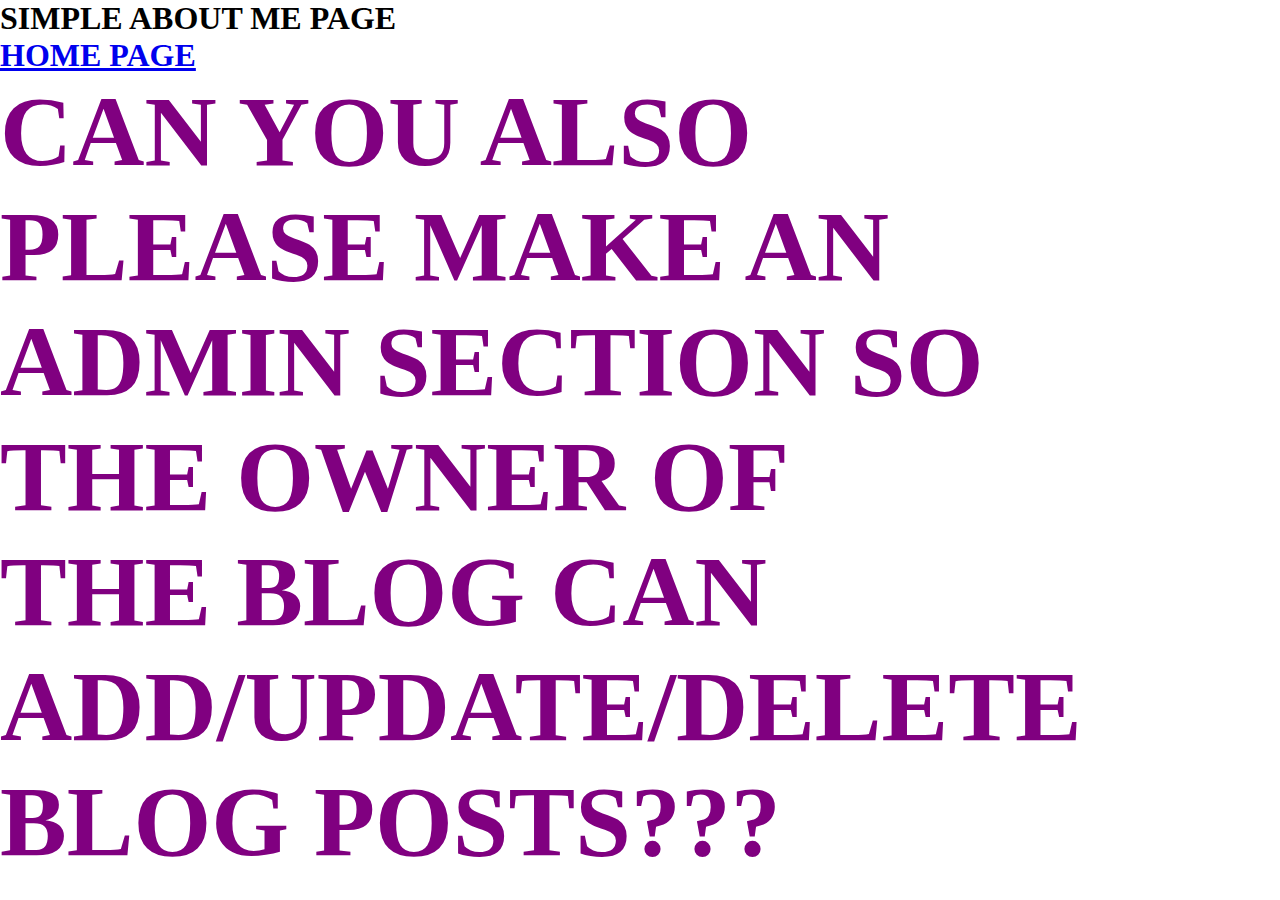
<file: about.html>
<!DOCTYPE html>
<html lang="en">
<head>
    <meta charset="UTF-8">
    <meta http-equiv="X-UA-Compatible" content="IE=edge">
    <meta name="viewport" content="width=device-width, initial-scale=1.0">
    <title>Document</title>
    <link rel="stylesheet" href="styles.css">
</head>
<body>
    <h1>SIMPLE ABOUT ME PAGE </h1>
    <h1><a href="index.html">HOME PAGE</a></h1>
    <h1 id="admin-feature">CAN YOU ALSO PLEASE MAKE AN ADMIN SECTION SO THE OWNER OF THE BLOG CAN ADD/UPDATE/DELETE BLOG POSTS???</h1>

</body>
</html>
</file>
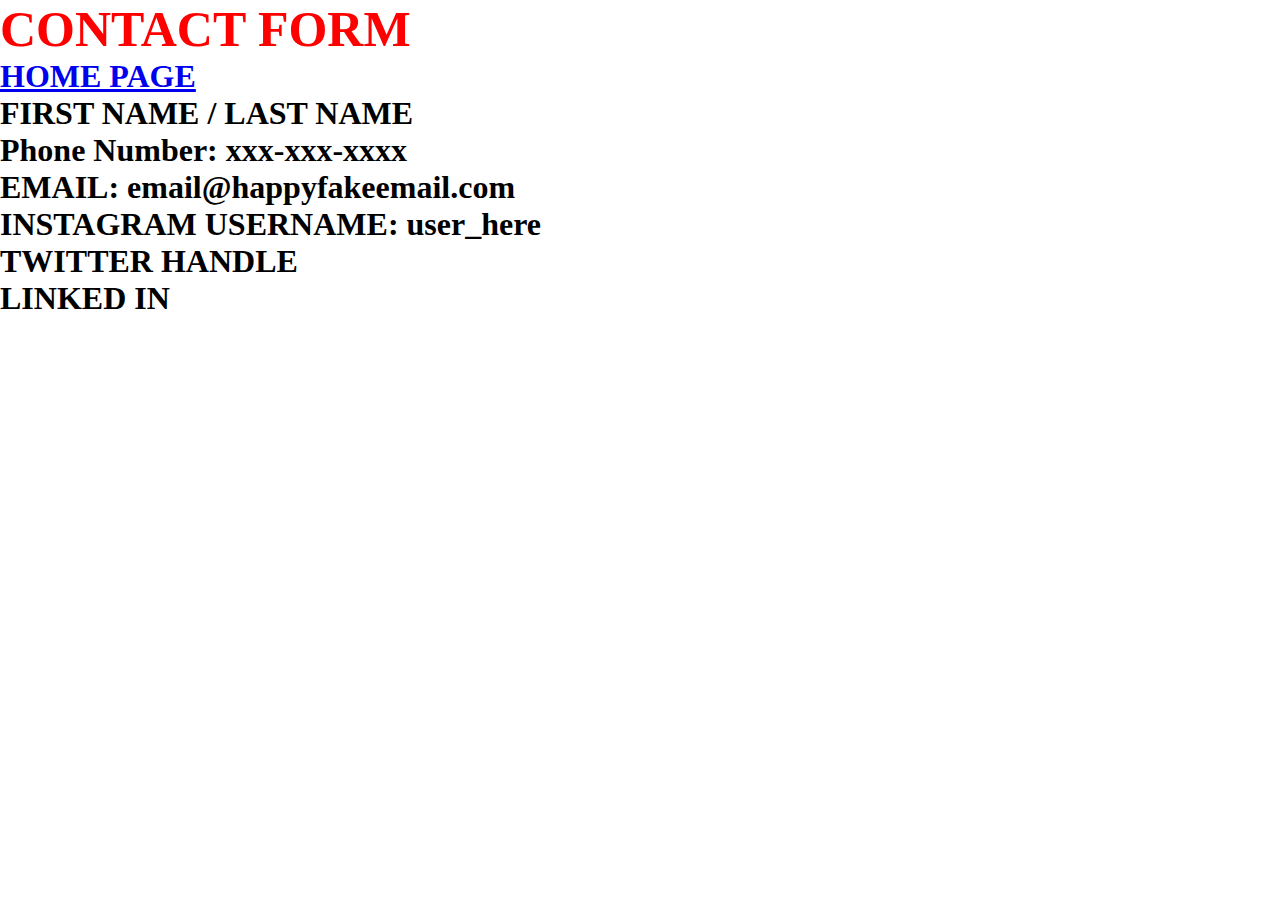
<file: contact.html>
<!DOCTYPE html>
<html lang="en">
<head>
    <meta charset="UTF-8">
    <meta http-equiv="X-UA-Compatible" content="IE=edge">
    <meta name="viewport" content="width=device-width, initial-scale=1.0">
    <title>Document</title>
    <link rel="stylesheet" href="styles.css">
</head>
<body>
    <h1 id="contactheading">CONTACT FORM</h1>
    <h1><a href="index.html">HOME PAGE</a></h1>
    <h1>FIRST NAME / LAST NAME</h1>
    <h1>Phone Number: xxx-xxx-xxxx</h1>
    <h1>EMAIL: email@happyfakeemail.com</h1>
    <h1>INSTAGRAM USERNAME: user_here</h1>
    <h1>TWITTER HANDLE</h1>
    <h1>LINKED IN</h1>
    
</body>
</html>
</file>
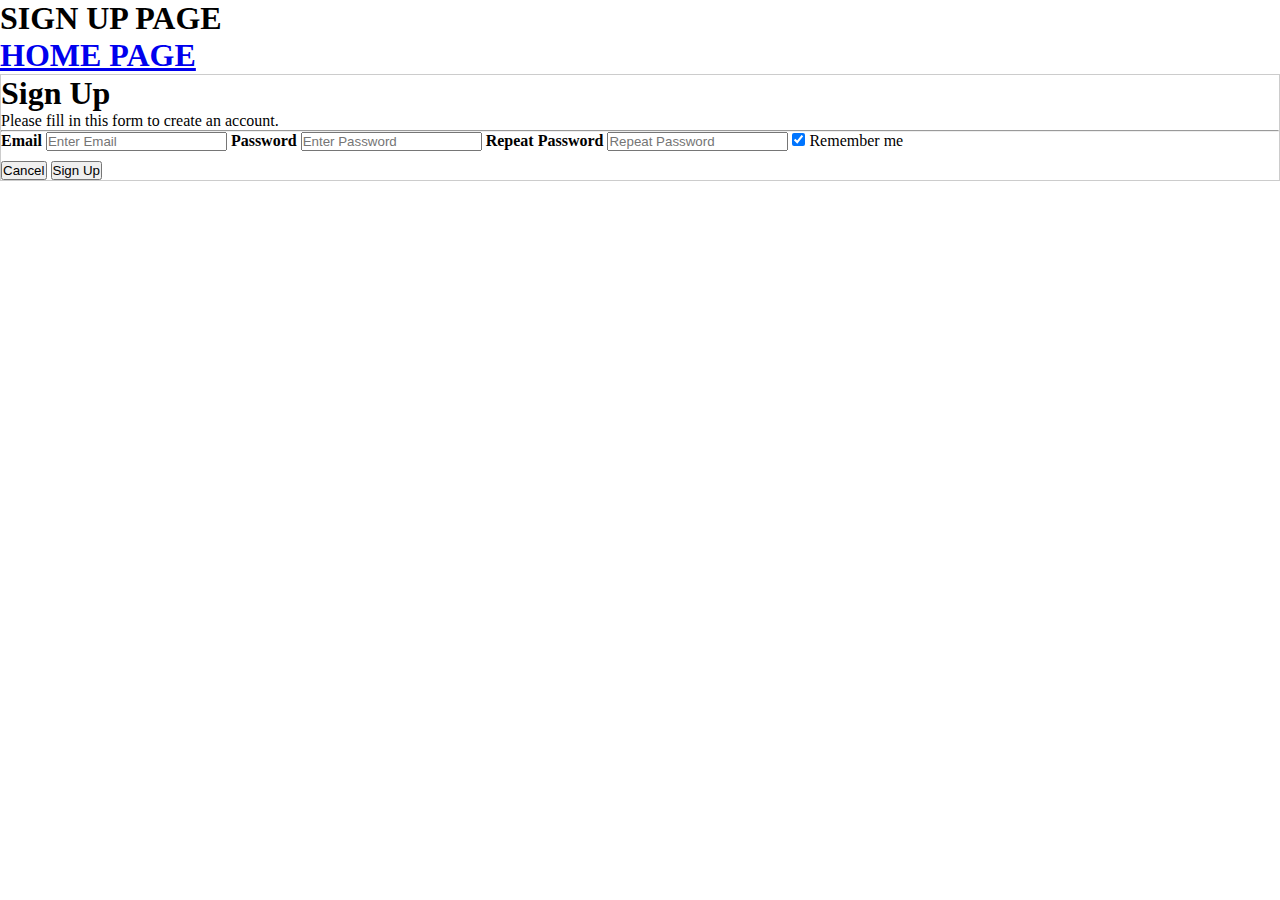
<file: signup.html>
<!DOCTYPE html>
<html lang="en">
<head>
    <meta charset="UTF-8">
    <meta http-equiv="X-UA-Compatible" content="IE=edge">
    <meta name="viewport" content="width=device-width, initial-scale=1.0">
    <title>Document</title>
    <link rel="stylesheet" href="styles.css">
</head>
<body>
    <h1 id="signup_h1">SIGN UP PAGE</h1>
    <h1><a href="index.html">HOME PAGE</a></h1>
    <div class="signupbox">
        <form action="/action_page.php" style="border:1px solid #ccc">
            <div class="container">
              <h1>Sign Up</h1>
              <p>Please fill in this form to create an account.</p>
              <hr>
          
              <label for="email"><b>Email</b></label>
              <input type="text" placeholder="Enter Email" name="email" required>
          
              <label for="psw"><b>Password</b></label>
              <input type="password" placeholder="Enter Password" name="psw" required>
          
              <label for="psw-repeat"><b>Repeat Password</b></label>
              <input type="password" placeholder="Repeat Password" name="psw-repeat" required>
              
              <label>
                <input type="checkbox" checked="checked" name="remember" style="margin-bottom:15px"> Remember me
              </label>          
              <div class="clearfix">
                <button type="button" class="cancelbtn">Cancel</button>
                <button type="submit" class="signupbtn">Sign Up</button>
              </div>
            </div>
          </form>
    </div>
</body>
</html>
</file>
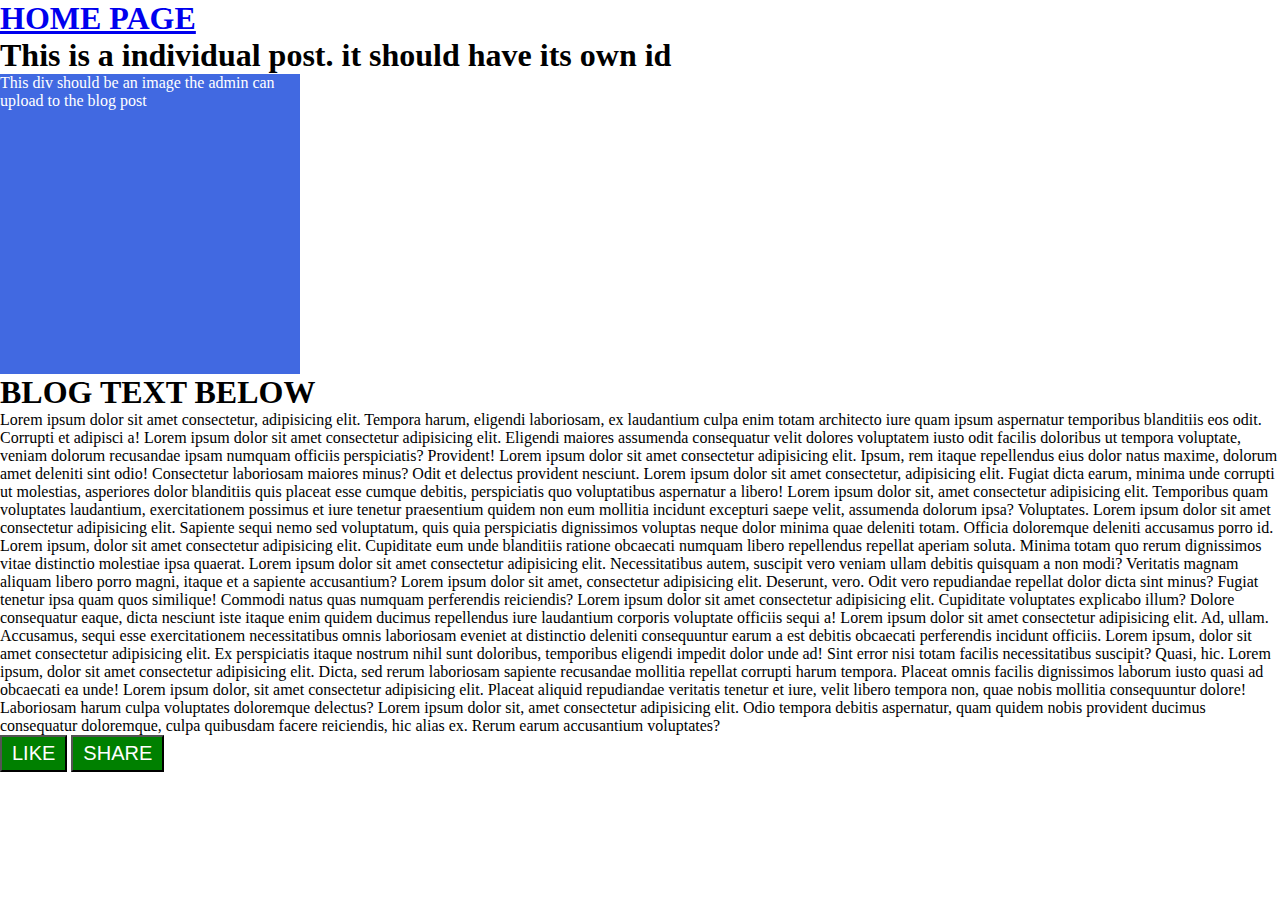
<file: specific_blog_1.html>
<!DOCTYPE html>
<html lang="en">
<head>
    <meta charset="UTF-8">
    <meta http-equiv="X-UA-Compatible" content="IE=edge">
    <meta name="viewport" content="width=device-width, initial-scale=1.0">
    <title>Document</title>
    <link rel="stylesheet" href="styles.css">
</head>
<body>
    <h1><a href="index.html">HOME PAGE</a></h1>

    <h1>This is a individual post. it should have its own id</h1>
    <div class="image">
        <p>This div should be an image the admin can upload to the blog post</p>
    </div>
    <h1>BLOG TEXT BELOW</h1>
    <p>Lorem ipsum dolor sit amet consectetur, adipisicing elit. Tempora harum, eligendi laboriosam, ex laudantium culpa enim totam architecto iure quam ipsum aspernatur temporibus blanditiis eos odit. Corrupti et adipisci a! Lorem ipsum dolor sit amet consectetur adipisicing elit. Eligendi maiores assumenda consequatur velit dolores voluptatem iusto odit facilis doloribus ut tempora voluptate, veniam dolorum recusandae ipsam numquam officiis perspiciatis? Provident! Lorem ipsum dolor sit amet consectetur adipisicing elit. Ipsum, rem itaque repellendus eius dolor natus maxime, dolorum amet deleniti sint odio! Consectetur laboriosam maiores minus? Odit et delectus provident nesciunt. Lorem ipsum dolor sit amet consectetur, adipisicing elit. Fugiat dicta earum, minima unde corrupti ut molestias, asperiores dolor blanditiis quis placeat esse cumque debitis, perspiciatis quo voluptatibus aspernatur a libero! Lorem ipsum dolor sit, amet consectetur adipisicing elit. Temporibus quam voluptates laudantium, exercitationem possimus et iure tenetur praesentium quidem non eum mollitia incidunt excepturi saepe velit, assumenda dolorum ipsa? Voluptates. Lorem ipsum dolor sit amet consectetur adipisicing elit. Sapiente sequi nemo sed voluptatum, quis quia perspiciatis dignissimos voluptas neque dolor minima quae deleniti totam. Officia doloremque deleniti accusamus porro id. Lorem ipsum, dolor sit amet consectetur adipisicing elit. Cupiditate eum unde blanditiis ratione obcaecati numquam libero repellendus repellat aperiam soluta. Minima totam quo rerum dignissimos vitae distinctio molestiae ipsa quaerat. Lorem ipsum dolor sit amet consectetur adipisicing elit. Necessitatibus autem, suscipit vero veniam ullam debitis quisquam a non modi? Veritatis magnam aliquam libero porro magni, itaque et a sapiente accusantium? Lorem ipsum dolor sit amet, consectetur adipisicing elit. Deserunt, vero. Odit vero repudiandae repellat dolor dicta sint minus? Fugiat tenetur ipsa quam quos similique! Commodi natus quas numquam perferendis reiciendis? Lorem ipsum dolor sit amet consectetur adipisicing elit. Cupiditate voluptates explicabo illum? Dolore consequatur eaque, dicta nesciunt iste itaque enim quidem ducimus repellendus iure laudantium corporis voluptate officiis sequi a! Lorem ipsum dolor sit amet consectetur adipisicing elit. Ad, ullam. Accusamus, sequi esse exercitationem necessitatibus omnis laboriosam eveniet at distinctio deleniti consequuntur earum a est debitis obcaecati perferendis incidunt officiis. Lorem ipsum, dolor sit amet consectetur adipisicing elit. Ex perspiciatis itaque nostrum nihil sunt doloribus, temporibus eligendi impedit dolor unde ad! Sint error nisi totam facilis necessitatibus suscipit? Quasi, hic. Lorem ipsum, dolor sit amet consectetur adipisicing elit. Dicta, sed rerum laboriosam sapiente recusandae mollitia repellat corrupti harum tempora. Placeat omnis facilis dignissimos laborum iusto quasi ad obcaecati ea unde! Lorem ipsum dolor, sit amet consectetur adipisicing elit. Placeat aliquid repudiandae veritatis tenetur et iure, velit libero tempora non, quae nobis mollitia consequuntur dolore! Laboriosam harum culpa voluptates doloremque delectus? Lorem ipsum dolor sit, amet consectetur adipisicing elit. Odio tempora debitis aspernatur, quam quidem nobis provident ducimus consequatur doloremque, culpa quibusdam facere reiciendis, hic alias ex. Rerum earum accusantium voluptates?</p>
    <div class="like-and-share-features">
        <button>LIKE</button>
        <button>SHARE</button>

    </div>

    
</body>
</html>
</file>
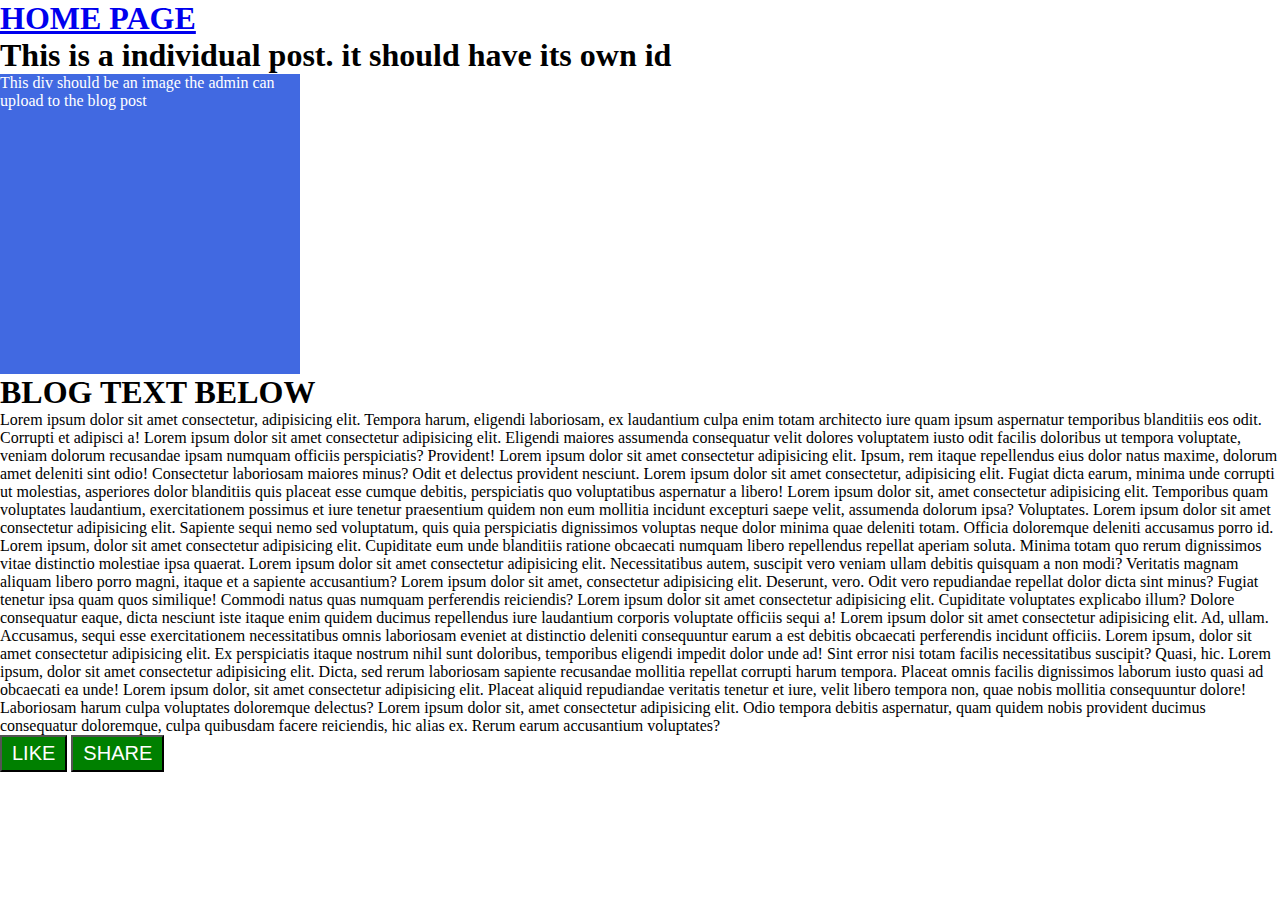
<file: specific_blog_2.html>
<!DOCTYPE html>
<html lang="en">
<head>
    <meta charset="UTF-8">
    <meta http-equiv="X-UA-Compatible" content="IE=edge">
    <meta name="viewport" content="width=device-width, initial-scale=1.0">
    <title>Document</title>
    <link rel="stylesheet" href="styles.css">
</head>
<body>
    <h1><a href="index.html">HOME PAGE</a></h1>

    <h1>This is a individual post. it should have its own id</h1>
    <div class="image">
        <p>This div should be an image the admin can upload to the blog post</p>
    </div>
    <h1>BLOG TEXT BELOW</h1>
    <p>Lorem ipsum dolor sit amet consectetur, adipisicing elit. Tempora harum, eligendi laboriosam, ex laudantium culpa enim totam architecto iure quam ipsum aspernatur temporibus blanditiis eos odit. Corrupti et adipisci a! Lorem ipsum dolor sit amet consectetur adipisicing elit. Eligendi maiores assumenda consequatur velit dolores voluptatem iusto odit facilis doloribus ut tempora voluptate, veniam dolorum recusandae ipsam numquam officiis perspiciatis? Provident! Lorem ipsum dolor sit amet consectetur adipisicing elit. Ipsum, rem itaque repellendus eius dolor natus maxime, dolorum amet deleniti sint odio! Consectetur laboriosam maiores minus? Odit et delectus provident nesciunt. Lorem ipsum dolor sit amet consectetur, adipisicing elit. Fugiat dicta earum, minima unde corrupti ut molestias, asperiores dolor blanditiis quis placeat esse cumque debitis, perspiciatis quo voluptatibus aspernatur a libero! Lorem ipsum dolor sit, amet consectetur adipisicing elit. Temporibus quam voluptates laudantium, exercitationem possimus et iure tenetur praesentium quidem non eum mollitia incidunt excepturi saepe velit, assumenda dolorum ipsa? Voluptates. Lorem ipsum dolor sit amet consectetur adipisicing elit. Sapiente sequi nemo sed voluptatum, quis quia perspiciatis dignissimos voluptas neque dolor minima quae deleniti totam. Officia doloremque deleniti accusamus porro id. Lorem ipsum, dolor sit amet consectetur adipisicing elit. Cupiditate eum unde blanditiis ratione obcaecati numquam libero repellendus repellat aperiam soluta. Minima totam quo rerum dignissimos vitae distinctio molestiae ipsa quaerat. Lorem ipsum dolor sit amet consectetur adipisicing elit. Necessitatibus autem, suscipit vero veniam ullam debitis quisquam a non modi? Veritatis magnam aliquam libero porro magni, itaque et a sapiente accusantium? Lorem ipsum dolor sit amet, consectetur adipisicing elit. Deserunt, vero. Odit vero repudiandae repellat dolor dicta sint minus? Fugiat tenetur ipsa quam quos similique! Commodi natus quas numquam perferendis reiciendis? Lorem ipsum dolor sit amet consectetur adipisicing elit. Cupiditate voluptates explicabo illum? Dolore consequatur eaque, dicta nesciunt iste itaque enim quidem ducimus repellendus iure laudantium corporis voluptate officiis sequi a! Lorem ipsum dolor sit amet consectetur adipisicing elit. Ad, ullam. Accusamus, sequi esse exercitationem necessitatibus omnis laboriosam eveniet at distinctio deleniti consequuntur earum a est debitis obcaecati perferendis incidunt officiis. Lorem ipsum, dolor sit amet consectetur adipisicing elit. Ex perspiciatis itaque nostrum nihil sunt doloribus, temporibus eligendi impedit dolor unde ad! Sint error nisi totam facilis necessitatibus suscipit? Quasi, hic. Lorem ipsum, dolor sit amet consectetur adipisicing elit. Dicta, sed rerum laboriosam sapiente recusandae mollitia repellat corrupti harum tempora. Placeat omnis facilis dignissimos laborum iusto quasi ad obcaecati ea unde! Lorem ipsum dolor, sit amet consectetur adipisicing elit. Placeat aliquid repudiandae veritatis tenetur et iure, velit libero tempora non, quae nobis mollitia consequuntur dolore! Laboriosam harum culpa voluptates doloremque delectus? Lorem ipsum dolor sit, amet consectetur adipisicing elit. Odio tempora debitis aspernatur, quam quidem nobis provident ducimus consequatur doloremque, culpa quibusdam facere reiciendis, hic alias ex. Rerum earum accusantium voluptates?</p>
    <div class="like-and-share-features">
        <button>LIKE</button>
        <button>SHARE</button>

    </div>
</body>
</html>
</file>
<file: styles.css>
* {
    margin: 0;
    padding: 0;
    box-sizing: border-box;
}

/* NAV */

nav {
    display: flex;
    justify-content: space-between;
    align-items: center;
}

nav ul {
    display: flex;
}

nav ul li {
    list-style: none;
    margin-left: 10px;
    margin-right: 10px;
}

nav ul li a {
    text-decoration: none;
}

/* IMAGE FOR LANDING */

.landing {

}

.landing img {
    width: 100%;
    max-height: 600px;
}


/* HOMEPAGE BLOG */
.blog_homepage_container {
    margin-top: 30px;
    margin-left: 20px;
    margin-right: 20px;
    margin-bottom: 30px;
    display: flex;
    flex-wrap: wrap;
    text-align: center;    
}

.item img {
    width: 80%;
    align-content: center;
    align-items: center;
    justify-content: center;
}

.blog_homepage_container > div.item {
    flex: 50%; /* or - flex: 0 50% - or - flex-basis: 50% - */
    /*demo*/
    border: 5px solid green;
    margin-top: 20px;
    margin-bottom: 20px;
}

.item a {
    background-color: blue;
    padding-top: 5px;
    padding-left: 10px;
    padding-right: 10px;
    padding-bottom: 5px;
    color: white;
}

/* all blogs button */
.allblogsbuttoncontainer {
    text-align: center;
    margin-bottom: 20px;
}

/* FORM Sign up */

/* LOGIN FORM */

/* PAGINATION */

.pagination {
    text-align: center;

}

.pagination button {
    background-color: green;
    padding: 5px 10px;
    color: white;
}

/* CONTACT FORM */

#contactheading {
    font-size: 50px;
    color: red;
}

/* INDIVIDUAL BLOG 1 */

.image {
    background-color: royalblue;
    width: 300px;
    height: 300px;
}

.image p {
    color: white;

}

.like-and-share-features button {
    background-color: green;
    padding: 5px 10px;
    color: white;
    font-size: 20px;
}

#admin-feature {
    width: 1000px;
    color: purple;
    font-size: 100px;
}
</file>
